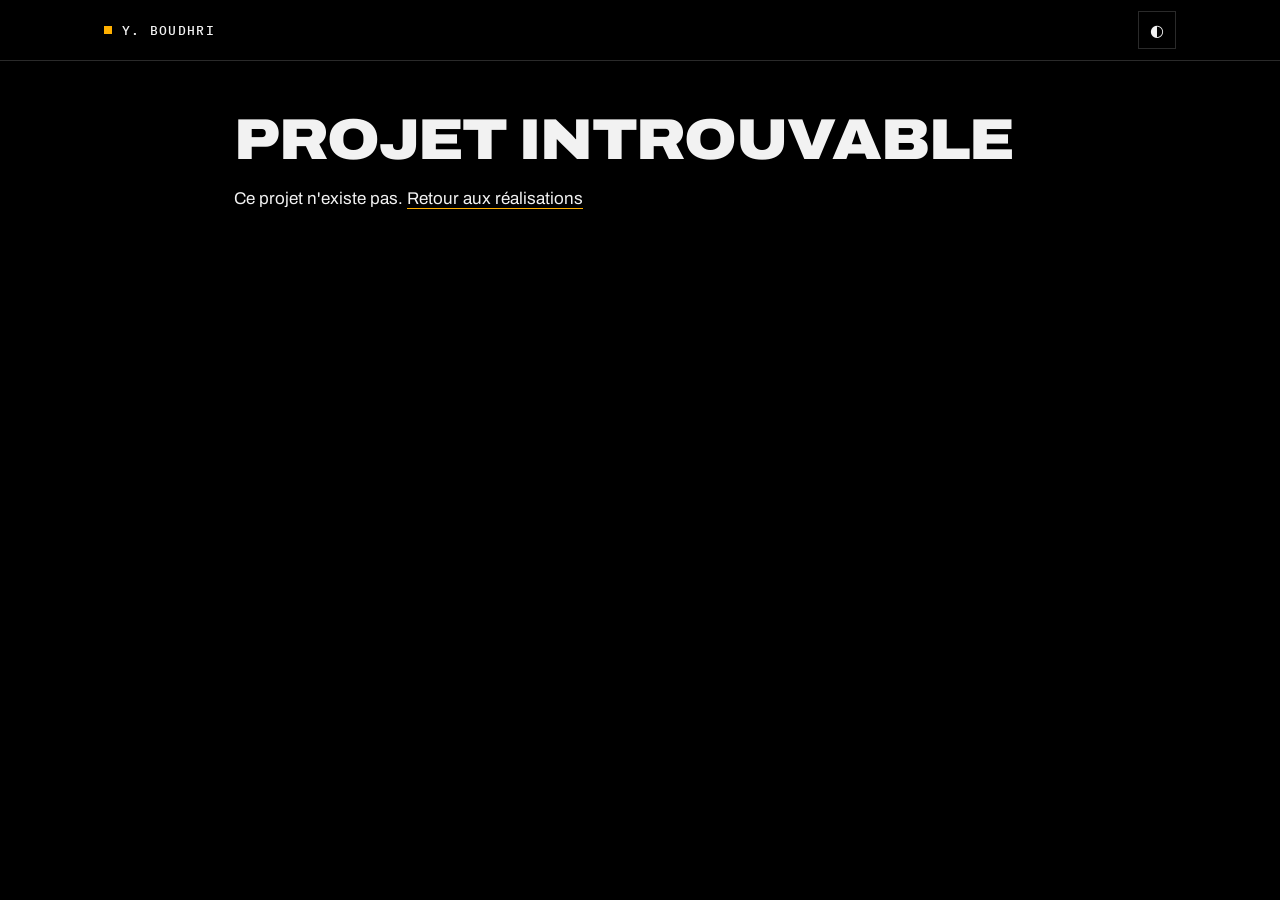
<file: projet.html>
<!DOCTYPE html>
<html lang="fr">
<head>
<meta charset="UTF-8">
<meta name="viewport" content="width=device-width, initial-scale=1">
<title>Projet – Portfolio Yacine BOUDHRI</title>
<link rel="icon" href="data:image/svg+xml,%3Csvg xmlns='http://www.w3.org/2000/svg' viewBox='0 0 32 32'%3E%3Crect width='32' height='32' fill='%23000'/%3E%3Crect x='11' y='11' width='10' height='10' fill='%23FFB000'/%3E%3C/svg%3E">
<link rel="preconnect" href="https://fonts.googleapis.com">
<link rel="preconnect" href="https://fonts.gstatic.com" crossorigin>
<link href="https://fonts.googleapis.com/css2?family=Archivo:wdth,wght@62..125,400..900&family=IBM+Plex+Mono:wght@400;500;600&display=swap" rel="stylesheet">
<script>
  (function(){var t;try{t=localStorage.getItem('theme')}catch(e){}
  if(!t)t='dark';
  document.documentElement.dataset.theme=t;})();
</script>
<link rel="stylesheet" href="style.css">
</head>
<body>
<header class="top">
  <div class="wrap bar">
    <a class="brand" href="index.html">Y. BOUDHRI</a>
    <button class="iconbtn" id="theme" type="button" aria-label="Changer de thème clair ou sombre">◐</button>
  </div>
</header>

<!-- Cette page est générée depuis projets.js : ne la modifie pas, ajoute un projet dans projets.js -->
<main id="projet" class="wrap proj"><p>Chargement…</p></main>

<script src="projets.js"></script>
<script src="script.js"></script>
</body>
</html>
</file>
<file: style.css>
/* ============ Jetons de design : noir, filets fins, mono, un seul accent ============ */
:root{
  --bg:#000000; --card:#0B0B0B; --fg:#F2F2F2; --mute:#8C8C8C; --line:#2A2A2A; --wire:#6B6B6B;
  --acc:#FFB000; --f-title:"Archivo",system-ui,sans-serif; --f-body:"Archivo",system-ui,sans-serif;
  --f-mono:"IBM Plex Mono",ui-monospace,"Courier New",monospace; --max:1120px;
}
:root[data-theme="light"]{
  --bg:#F4F4F1; --card:#FFFFFF; --fg:#0A0A0A; --mute:#5C5C5C; --line:#D2D2CC; --wire:#8A8A84; --acc:#9A5B00;
}

*{box-sizing:border-box}
html{scroll-behavior:smooth;scroll-padding-top:72px}
body{margin:0;background:var(--bg);color:var(--fg);font:400 1.0625rem/1.65 var(--f-body)}
a{color:var(--fg);text-decoration-color:var(--acc);text-underline-offset:4px;text-decoration-thickness:1px}
a:hover{color:var(--acc)}
img{max-width:100%}
:focus-visible{outline:2px solid var(--acc);outline-offset:3px}
.wrap{max-width:var(--max);margin:0 auto;padding-inline:24px}
.skip{position:absolute;left:-999px;top:8px;background:var(--fg);color:var(--bg);padding:8px 14px;z-index:50}
.skip:focus{left:8px}

h1,h2,h3{font-family:var(--f-title);margin:0;line-height:1.05}
h1{font-weight:900;font-stretch:112%;text-transform:uppercase;letter-spacing:-.02em;line-height:.95;
  font-size:clamp(2.2rem,5vw,4.4rem);overflow-wrap:normal;word-break:normal;hyphens:none;margin:0 0 6px}
@supports (font-size:1cqw){.hero>div:first-child h1{font-size:clamp(2.2rem,15cqw,5rem)}}
h2{font-weight:900;font-stretch:115%;text-transform:uppercase;letter-spacing:-.01em;font-size:clamp(1.9rem,4vw,3rem)}
h2::before{content:"~/";font:500 .6em var(--f-mono);color:var(--acc);margin-right:.4em;letter-spacing:0}
h3{font-weight:800;font-size:1.15rem}
.lead{color:var(--mute);max-width:62ch;margin:18px 0 40px}

/* ============ En-tête ============ */
.top{position:sticky;top:0;z-index:20;background:color-mix(in srgb,var(--bg) 94%,transparent);border-bottom:1px solid var(--line);backdrop-filter:blur(6px)}
.bar{display:flex;align-items:center;gap:18px;height:60px}
.brand{font:500 .8rem var(--f-mono);letter-spacing:.1em;text-transform:uppercase;color:var(--fg);text-decoration:none;margin-right:auto;display:flex;align-items:center;gap:10px}
.brand::before{content:"";width:8px;height:8px;background:var(--acc)}
.menu{display:flex;gap:4px}
.menu a{font:500 .75rem var(--f-mono);letter-spacing:.1em;text-transform:uppercase;color:var(--mute);text-decoration:none;padding:6px 12px;border-bottom:1px solid transparent}
.menu a:hover{color:var(--fg)}
.menu a.on{color:var(--fg);border-bottom-color:var(--acc)}
.iconbtn{width:38px;height:38px;border:1px solid var(--line);background:transparent;color:var(--fg);cursor:pointer;font-size:1rem}
.iconbtn:hover{border-color:var(--fg)}
.burger{display:none}

/* ============ Accueil ============ */
.hero{display:grid;grid-template-columns:1.15fr .85fr;gap:56px;align-items:center;min-height:calc(100vh - 60px);padding-block:56px}
.hero>div:first-child{container-type:inline-size;min-width:0}
.id{display:flex;gap:20px;align-items:flex-end;margin-bottom:26px}
.avatar{position:relative;width:190px;height:245px;border:1px solid var(--line);background:var(--card);flex:none;overflow:hidden}
.avatar::before{content:attr(data-i);position:absolute;inset:0;display:grid;place-items:center;font:500 1.8rem var(--f-mono);color:var(--mute)}
.avatar img{position:relative;width:100%;height:100%;object-fit:cover;display:block}
.status{display:inline-flex;align-items:center;gap:9px;font:500 .72rem var(--f-mono);letter-spacing:.1em;text-transform:uppercase;
  color:var(--mute);border:1px solid var(--line);padding:5px 11px;margin-bottom:0}
.status i{width:7px;height:7px;background:var(--acc)}
.role{font:500 .85rem var(--f-mono);letter-spacing:.08em;text-transform:uppercase;color:var(--fg);margin:22px 0 14px}
.resume{color:var(--mute);max-width:56ch;margin:0 0 26px}
.stage{border:1px solid var(--line);border-left:3px solid var(--acc);background:var(--card);padding:14px 18px;margin-bottom:30px;max-width:56ch}
.stage strong{font-weight:700}
.btns{display:flex;flex-wrap:wrap;gap:12px}
.btn{display:inline-flex;align-items:center;gap:8px;padding:13px 22px;font:600 .78rem var(--f-mono);letter-spacing:.1em;text-transform:uppercase;
  background:var(--fg);color:var(--bg);border:1px solid var(--fg);text-decoration:none;cursor:pointer;transition:background .2s,color .2s}
.btn:hover{background:transparent;color:var(--fg)}
.btn.ghost{background:transparent;color:var(--fg);border-color:var(--wire)}
.btn.ghost:hover{background:var(--fg);color:var(--bg);border-color:var(--fg)}
.btn:disabled{opacity:.5;cursor:wait}

/* Schéma réseau interactif : fenêtre de terminal, élément signature */
.topo{border:1px solid var(--line);background:var(--card)}
.topo::before{content:"\25AA \25AA \25AA   reseau-entreprise.pkt";display:block;font:500 .75rem var(--f-mono);color:var(--mute);
  letter-spacing:.06em;padding:10px 14px;border-bottom:1px solid var(--line)}
.topo svg{display:block;width:calc(100% - 28px);height:auto;margin:14px}
.link{fill:none;stroke:var(--wire);stroke-width:1.5;stroke-dasharray:260;stroke-dashoffset:260;animation:draw 1.1s ease forwards}
.link:nth-of-type(2){animation-delay:.15s}.link:nth-of-type(3){animation-delay:.3s}.link:nth-of-type(4){animation-delay:.45s}.link:nth-of-type(5){animation-delay:.6s}
@keyframes draw{to{stroke-dashoffset:0}}
.node{cursor:pointer;opacity:0;animation:show .5s ease forwards;animation-delay:var(--d)}
@keyframes show{to{opacity:1}}
.node rect{fill:var(--bg);stroke:var(--fg);stroke-width:1.5;rx:0;ry:0;transition:fill .15s}
.node text{fill:var(--fg);font:500 12px var(--f-mono);letter-spacing:.04em;transition:fill .15s}
.node:hover rect,.node.on rect{fill:var(--fg)}
.node:hover text,.node.on text{fill:var(--bg)}
.node:focus{outline:none}
.node:focus-visible rect{stroke:var(--acc);stroke-width:3}
.vlan{fill:var(--mute);font:500 10px var(--f-mono)}
.packet{fill:var(--acc)}
.topo-info{margin:0;padding:12px 16px;border-top:1px solid var(--line);min-height:5.6em;color:var(--mute);font-size:.95rem}
.topo-info b{color:var(--fg);font-weight:700;font-size:1rem;display:block}

/* ============ Sections ============ */
.sec{padding-block:96px;border-top:1px solid var(--line)}

/* Parcours */
.tl{list-style:none;margin:0;padding:0 0 0 4px}
.tl li{display:grid;grid-template-columns:190px 1fr;gap:28px;padding:0 0 40px 34px;border-left:1px solid var(--wire);position:relative}
.tl li:last-child{padding-bottom:0}
.tl li::before{content:"";position:absolute;left:-5px;top:8px;width:9px;height:9px;background:var(--fg)}
.tl li:first-child::before{background:var(--acc)}
.tl time{font:500 .8rem var(--f-mono);letter-spacing:.06em;color:var(--mute);padding-top:4px}
.tl p{margin:8px 0 0;color:var(--mute)}
.tl .where{color:var(--fg)}

/* Compétences */
.skills{display:grid;grid-template-columns:repeat(auto-fit,minmax(310px,1fr));gap:20px}
.group{border:1px solid var(--line);background:var(--card);padding:24px;transition:border-color .2s}
.group:hover{border-color:var(--fg)}
.group h3{margin-bottom:18px;text-transform:uppercase;font-stretch:112%;font-size:1.05rem;display:flex;align-items:center;gap:10px}
.group h3::before{content:"";width:8px;height:8px;background:var(--acc)}
.tools{list-style:none;margin:0;padding:0;display:flex;flex-wrap:wrap;gap:8px}
.tool{display:inline-flex;align-items:center;gap:9px;padding:4px 12px 4px 4px;border:1px solid var(--line);font:500 .78rem var(--f-mono);letter-spacing:.03em}
.logo{width:26px;height:26px;background:#fff;display:grid;place-items:center;flex:none}
.logo img{width:15px;height:15px}
.logo:empty::before{content:attr(data-l);font:600 .66rem var(--f-mono);color:#000}

/* Réalisations */
.chips{display:flex;flex-wrap:wrap;gap:10px;margin-bottom:34px}
.chip{border:1px solid var(--wire);background:transparent;color:var(--fg);padding:8px 18px;font:500 .78rem var(--f-mono);letter-spacing:.1em;text-transform:uppercase;cursor:pointer;transition:background .2s,color .2s}
.chip:hover{border-color:var(--fg)}
.chip[aria-pressed="true"]{background:var(--fg);color:var(--bg);border-color:var(--fg)}
.pgrid{display:grid;grid-template-columns:repeat(auto-fit,minmax(320px,1fr));gap:24px}
.pcard{background:var(--card);border:1px solid var(--line);text-decoration:none;color:var(--fg);display:flex;flex-direction:column;transition:border-color .2s}
.pcard:hover{border-color:var(--fg);color:var(--fg)}
.pcard[hidden]{display:none}
.thumb{aspect-ratio:16/9;position:relative;overflow:hidden;border-bottom:1px solid var(--line);
  background:repeating-linear-gradient(135deg,transparent 0 10px,var(--line) 10px 11px)}
.thumb img{width:100%;height:100%;object-fit:cover;display:block;position:absolute;inset:0;filter:grayscale(1);transition:filter .3s}
.pcard:hover .thumb img{filter:none}
.thumb span{position:absolute;left:14px;bottom:10px;font:500 .75rem var(--f-mono);letter-spacing:.1em;text-transform:uppercase;color:var(--mute)}
.pbody{padding:20px 22px 24px;display:flex;flex-direction:column;gap:12px;flex:1}
.pbody p{margin:0;color:var(--mute);font-size:.98rem}
.meta{font:500 .75rem var(--f-mono);letter-spacing:.08em;text-transform:uppercase;color:var(--acc)}
.tags{display:flex;flex-wrap:wrap;gap:6px;margin-top:auto}
.tag{font:500 .72rem var(--f-mono);padding:2px 9px;border:1px solid var(--line);color:var(--mute)}
.more{font:600 .78rem var(--f-mono);letter-spacing:.1em;text-transform:uppercase;color:var(--fg)}
.more::after{content:" \2192"}
.pcard:hover .more{color:var(--acc)}
/* Une seule carte visible : elle prend toute la largeur, image à gauche et texte à droite */
@media (min-width:760px){
  .pgrid[data-n="1"] .pcard{flex-direction:row}
  .pgrid[data-n="1"] .thumb{flex:0 0 42%;aspect-ratio:auto;min-height:280px;border-bottom:0;border-right:1px solid var(--line)}
  .pgrid[data-n="1"] .pbody{padding:36px 40px;justify-content:center}
  .pgrid[data-n="1"] .pbody h3{font-size:1.7rem}
  .pgrid[data-n="1"] .pbody p{font-size:1.05rem}
}

/* Contact */
.contact{display:grid;grid-template-columns:1fr 1fr;gap:56px}
.infos{list-style:none;margin:0 0 24px;padding:0;display:grid;gap:16px}
.infos span{display:block;font:500 .72rem var(--f-mono);letter-spacing:.1em;text-transform:uppercase;color:var(--mute)}
.infos a{word-break:break-all}
.map{width:100%;height:220px;border:1px solid var(--line);filter:grayscale(1) invert(.92) contrast(.9)}
:root[data-theme="light"] .map{filter:grayscale(1)}
form{display:grid;gap:16px;border:1px solid var(--line);background:var(--card);padding:26px}
label{display:grid;gap:6px;font:500 .75rem var(--f-mono);letter-spacing:.1em;text-transform:uppercase;color:var(--mute)}
input,textarea{font:400 1rem var(--f-body);letter-spacing:0;text-transform:none;color:var(--fg);background:var(--bg);border:1px solid var(--line);padding:11px 13px;border-radius:0}
input:focus,textarea:focus{border-color:var(--fg);outline:2px solid var(--acc);outline-offset:2px}
.hp{position:absolute;left:-999px}
#form-status{min-height:1.5em;margin:0;font-weight:500}
footer{border-top:1px solid var(--line);padding:28px 0;color:var(--mute);font:500 .75rem var(--f-mono);letter-spacing:.06em}

/* ============ Page projet ============ */
.proj{padding-block:52px 96px;max-width:860px}
.back{display:inline-block;margin-bottom:34px;font:500 .78rem var(--f-mono);letter-spacing:.1em;text-transform:uppercase;text-decoration:none;color:var(--mute)}
.back:hover{color:var(--acc)}
.proj h1{font-size:clamp(2rem,5vw,3.6rem)}
.proj h2{margin:56px 0 16px;font-size:clamp(1.3rem,2.6vw,1.8rem)}
.proj h3{margin:22px 0 4px}
.proj .meta{display:block;margin:18px 0 10px}
.proj figure{margin:26px 0}
.proj figure img{width:100%;border:1px solid var(--line);display:block}
.proj figcaption{color:var(--mute);font:500 .78rem var(--f-mono);margin-top:10px}
.comp{list-style:none;padding:0;margin:0;display:grid;gap:10px}
.comp li{display:flex;gap:16px;align-items:baseline;border:1px solid var(--line);background:var(--card);padding:11px 16px}
.comp b{font:600 .8rem var(--f-mono);color:var(--acc);min-width:46px}
.links{display:flex;flex-wrap:wrap;gap:12px}

/* ============ Responsive et accessibilité ============ */
@media (max-width:900px){
  .hero{grid-template-columns:1fr;min-height:0;gap:44px}
  .contact{grid-template-columns:1fr}
  .tl li{grid-template-columns:1fr;gap:6px}
  .burger{display:inline-block}
  .menu{display:none;position:absolute;top:60px;left:0;right:0;flex-direction:column;background:var(--bg);border-bottom:1px solid var(--line);padding:10px 24px}
  .menu.open{display:flex}
}
@media (prefers-reduced-motion:reduce){
  html{scroll-behavior:auto}
  .packet{display:none}
  .link,.node{animation:none;opacity:1;stroke-dashoffset:0}
  *{transition:none!important}
}
</file>
